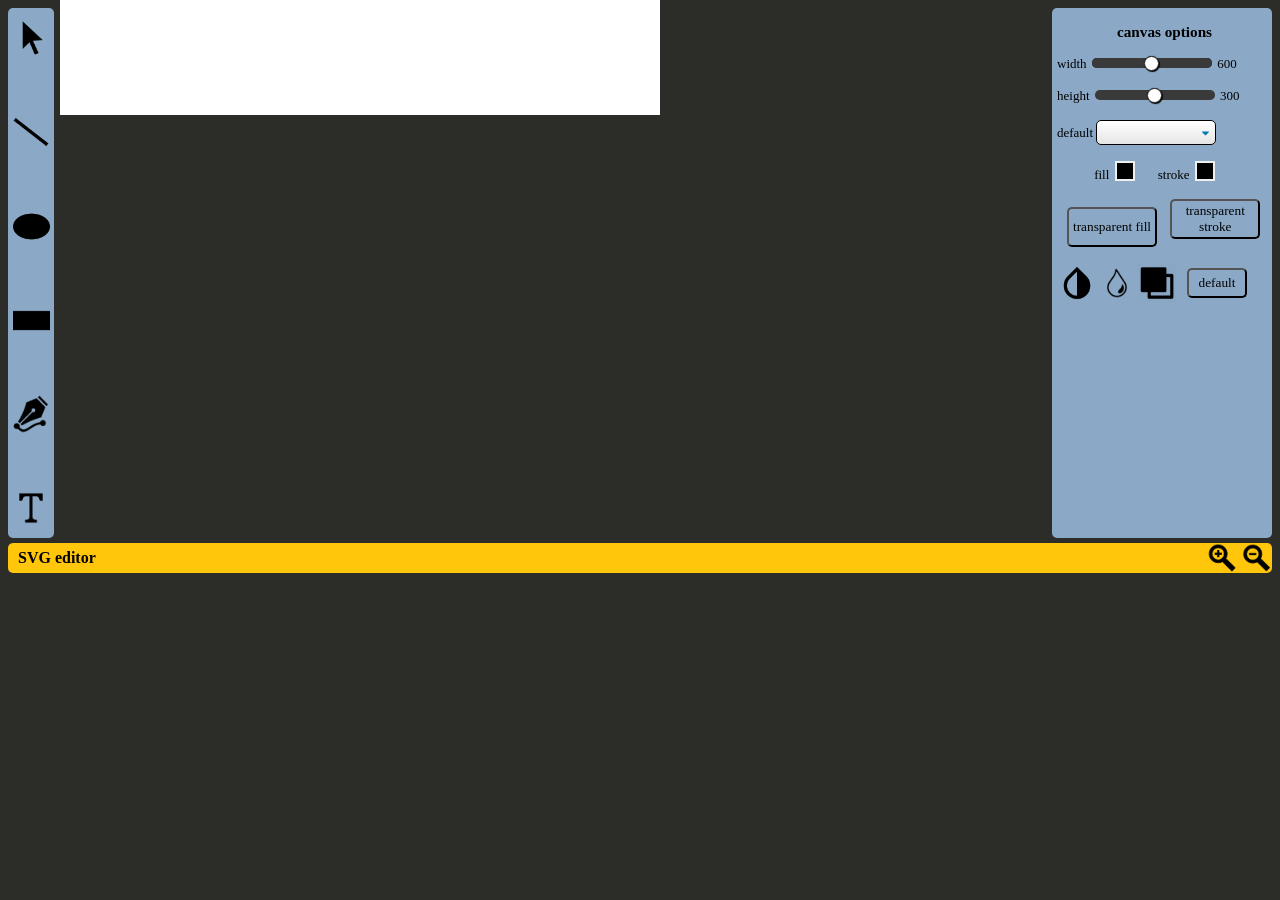
<file: index.html>
<!DOCTYPE html>
<html>

<head>
    <script src="https://code.jquery.com/jquery-1.8.1.min.js"></script>
    <title>SVG Editor</title>
    <link rel="stylesheet" type="text/css" href="style.css" />
</head>
   

<body id="body" onmousedown="clickedAnywhere()">
       
    <div id="container" onkeydown="keyDown(evt)">
                        
        <div id= "buttons" class="disable-select">
            <input type="button" id="select-button" clas="button" onclick="selectBtnSelected()"> <br /> <br /><br />
            <input type="button" id="line-button" clas="button" onclick="lineBtnSelected()"> <br /> <br /><br />
            <input type="button" id="elipse-button" clas="button" onclick="elipseBtnSelected()"> <br /> <br /><br />
            <input type="button" id="rectangle-button" clas="button" onclick="rectBtnSelected()"> <br /> <br /><br />
            <input type="button" id="pen-button" clas="button" onclick="penBtnSelected()"> <br /> <br /><br />
            <input type="button" id="text-button" clas="button" onclick="textBtnSelected()"> <br /> <br />
        </div>
              
        <div id= "svg-container">
            <svg id="svg-canvas" onmousedown="clicked(evt)" onmouseup="released(evt)" onmousemove="MouseMove(evt)">
                <g id="matrix-group" transform="matrix(1 0 0 1 0 0)">
                    <filter id="invert">
                        <feColorMatrix in="SourceGraphic" type="matrix" values="-1 0 0 0 1 
                                                              0 -1 0 0 1 
                                                              0 0 -1 0 1
                                                              0 0 0 1 0"/>
                      </filter>

                      <filter id="blur">
                        <feGaussianBlur stdDeviation="2" />
                      </filter>

                      <filter id="drop-shadow">
                        <feGaussianBlur in="SourceAlpha" stdDeviation="5" result="blur" />
                        <feOffset in="blur" dx="4" dy="4" result="offsetBlur"/>
                        <feMerge>
                          <feMergeNode in="offsetBlur"/>
                          <feMergeNode in="SourceGraphic"/>
                        </feMerge>
                      </filter>
                </g>
            </svg>
        </div>
                    
        <div id= "canvas-options" class="disable-select">
            <center><h3>canvas options</h4></center>
            width <input type="range" id="canvas-width-range" name="width" min="50" max="1600" oninput="modifySVGWidth(this.value)">
            <output id="outWidth" for="width"></output> <br /> <br />

            height <input type="range" id="canvas-height-range"name ="height" min="50" max="1200" oninput="modifySVGHeight(this.value)"> 
            <output id="outHeight" for="height"></output> <br /><br />
            
            default <select class="select-css" style="max-width:90%;" id="default-size-select" name="default-size" oninput="modifySvgFromList(this.value)">
                <option> </option>
                <option value="640x480">640x480</option>
                <option value="800x600">800x600</option>
                <option value="1024x960">1024x960</option>
                <option value="1280x960">1280x960</option>
                <option value="1600x1200">1600x1200</option>
            </select>
            
            <br /> <br /><center>fill <input type="color" id="fill-color-btn" onchange="fillColor()">
            stroke <input type="color" id="stroke-color-btn" onchange="strokeColor()"></center>
            <br />
            <button type="button" id="transparent-fill" class="button" onclick="transparentFill()">transparent fill</button>
            <button type="button" id="transparent-stroke" class="button" onclick="transparentStroke()">transparent stroke</button>
            <br /> <br />
            <input type="button" id="invert-button" clas="button" onclick="invert()" style="float: left;">
            <input type="button" id="blur-button" clas="button" onclick="blurEffect()" style="float: left;">
            <input type="button" id="shadow-button" class="button" onclick="shadowEffect()" style="float: left;">
            <button type="button" id ="reset-effects" onclick="resetEffects()" style="float: left;">default</button>

        </div>
                    
        <div id="svg-zoom" class="disable-select">
            <svg id="svg-text" >
                <text x="0" y="15" fill="black" font-family="Verdana" font-weight="bold">SVG editor</text>
            </svg>

            <input type="button" id="zoom-in-button" class="button" onclick="zoom(1.25)"/>
            <input type="button" id="zoom-out-button" class="button" onclick="zoom(0.8)">
        </div> 

    </div>

    <script src="svg.js" type="text/javascript"></script>
            
</body>
            
</html>
</file>
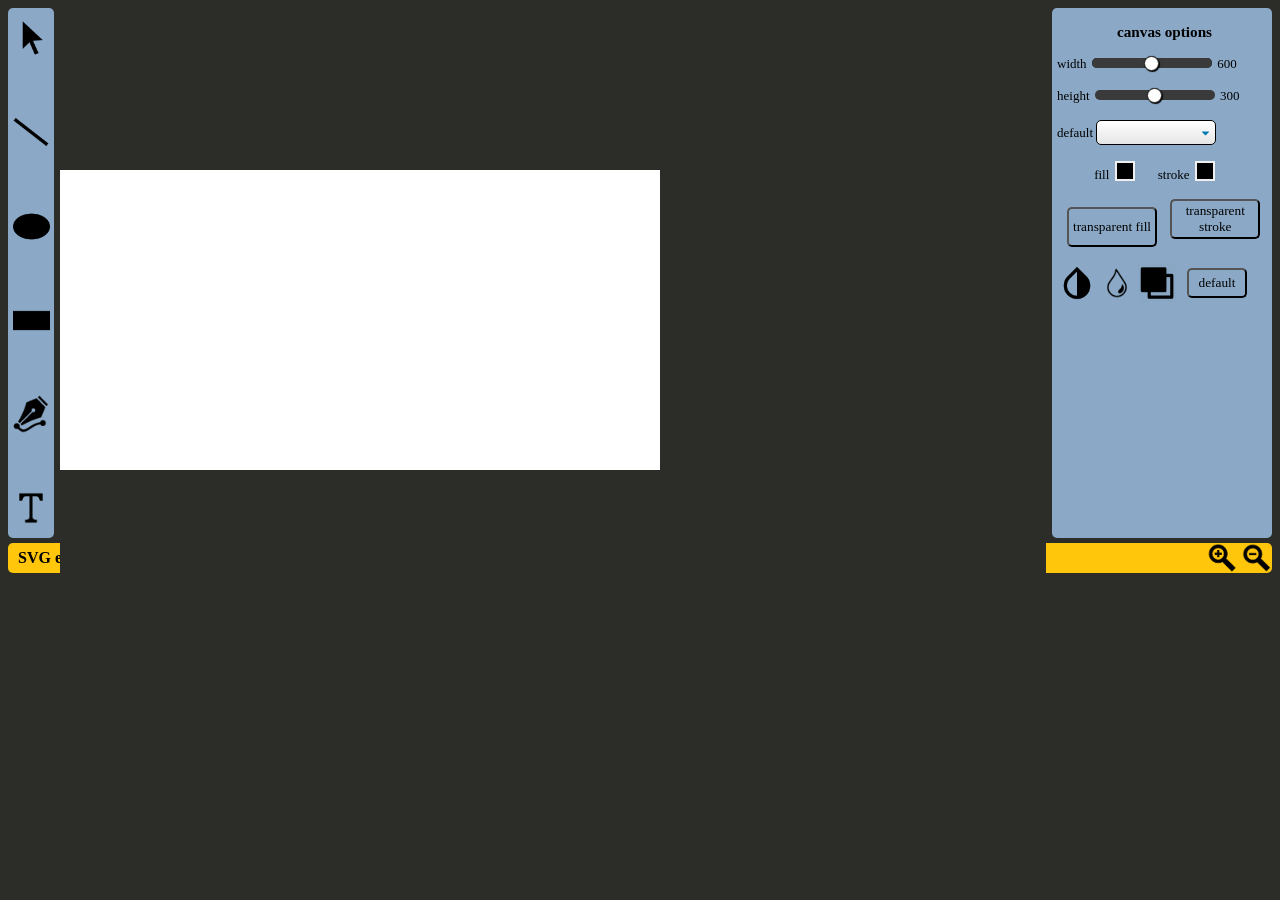
<file: 6_1092_MITRACHE_IOANA_MIHAELA.html>
<!DOCTYPE html>
<html>

<head>
    <script src="https://code.jquery.com/jquery-1.8.1.min.js"></script>
    <title>SVG Editor</title>
    <link rel="stylesheet" type="text/css" href="6_1092_MITRACHE_IOANA_MIHAELA.css" />
</head>
   

<body id="body" onmousedown="clickedAnywhere()">
       
    <div id="container" onkeydown="keyDown(evt)">
                        
        <div id= "buttons" class="disable-select">
            <input type="button" id="select-button" clas="button" onclick="selectBtnSelected()"> <br /> <br /><br />
            <input type="button" id="line-button" clas="button" onclick="lineBtnSelected()"> <br /> <br /><br />
            <input type="button" id="elipse-button" clas="button" onclick="elipseBtnSelected()"> <br /> <br /><br />
            <input type="button" id="rectangle-button" clas="button" onclick="rectBtnSelected()"> <br /> <br /><br />
            <input type="button" id="pen-button" clas="button" onclick="penBtnSelected()"> <br /> <br /><br />
            <input type="button" id="text-button" clas="button" onclick="textBtnSelected()"> <br /> <br />
        </div>
              
        <div id= "svg-container">
            <svg id="svg-canvas" onmousedown="clicked(evt)" onmouseup="released(evt)" onmousemove="MouseMove(evt)">
                <g id="matrix-group" transform="matrix(1 0 0 1 0 0)">
                    <filter id="invert">
                        <feColorMatrix in="SourceGraphic" type="matrix" values="-1 0 0 0 1 
                                                              0 -1 0 0 1 
                                                              0 0 -1 0 1
                                                              0 0 0 1 0"/>
                      </filter>

                      <filter id="blur">
                        <feGaussianBlur stdDeviation="2" />
                      </filter>

                      <filter id="drop-shadow">
                        <feGaussianBlur in="SourceAlpha" stdDeviation="5" result="blur" />
                        <feOffset in="blur" dx="4" dy="4" result="offsetBlur"/>
                        <feMerge>
                          <feMergeNode in="offsetBlur"/>
                          <feMergeNode in="SourceGraphic"/>
                        </feMerge>
                      </filter>
                </g>
            </svg>
        </div>
                    
        <div id= "canvas-options" class="disable-select">
            <center><h3>canvas options</h4></center>
            width <input type="range" id="canvas-width-range" name="width" min="50" max="1600" oninput="modifySVGWidth(this.value)">
            <output id="outWidth" for="width"></output> <br /> <br />

            height <input type="range" id="canvas-height-range"name ="height" min="50" max="1200" oninput="modifySVGHeight(this.value)"> 
            <output id="outHeight" for="height"></output> <br /><br />
            
            default <select class="select-css" style="max-width:90%;" id="default-size-select" name="default-size" oninput="modifySvgFromList(this.value)">
                <option> </option>
                <option value="640x480">640x480</option>
                <option value="800x600">800x600</option>
                <option value="1024x960">1024x960</option>
                <option value="1280x960">1280x960</option>
                <option value="1600x1200">1600x1200</option>
            </select>
            
            <br /> <br /><center>fill <input type="color" id="fill-color-btn" onchange="fillColor()">
            stroke <input type="color" id="stroke-color-btn" onchange="strokeColor()"></center>
            <br />
            <button type="button" id="transparent-fill" class="button" onclick="transparentFill()">transparent fill</button>
            <button type="button" id="transparent-stroke" class="button" onclick="transparentStroke()">transparent stroke</button>
            <br /> <br />
            <input type="button" id="invert-button" clas="button" onclick="invert()" style="float: left;">
            <input type="button" id="blur-button" clas="button" onclick="blurEffect()" style="float: left;">
            <input type="button" id="shadow-button" class="button" onclick="shadowEffect()" style="float: left;">
            <button type="button" id ="reset-effects" onclick="resetEffects()" style="float: left;">default</button>

        </div>
                    
        <div id="svg-zoom" class="disable-select">
            <svg id="svg-text" >
                <text x="0" y="15" fill="black" font-family="Verdana" font-weight="bold">SVG editor</text>
            </svg>

            <input type="button" id="zoom-in-button" class="button" onclick="zoom(1.25)"/>
            <input type="button" id="zoom-out-button" class="button" onclick="zoom(0.8)">
        </div> 

    </div>

    <script src="6_1092_MITRACHE_IOANA_MIHAELA.js" type="text/javascript"></script>
            
</body>
            
</html>
</file>
<file: style.css>
#body
{
    background-color: #2C2D29;
}

#container
{
    background-color:#5EA09C ;
    width:100%;
    float: top
}

#buttons
{
    width:40px;
    height:530px;
    margin-bottom: 5px;
    padding-left: 3px;
    padding-right: 3px;
    background-color: #8BA9C6;
    border-radius: 5px;
    float: left;
}

#select-button
{
    background: center / contain no-repeat url(media/select.png);
    width: 40px;
    height: 40px; 
    display: block;
    border: none;
    margin-top:10px;
    margin-left: auto;
    margin-right: auto;
}

#line-button
{
    background: center / contain no-repeat url(media/line.png);
    width: 40px;
    height: 40px; 
    border: none;
    display: block;
    margin-left: auto;
    margin-right: auto;
}

#elipse-button
{
    background: center / contain no-repeat url(media/elipse.png);
    width: 37px;
    height: 40px; 
    border: none;
    display: block;
    margin-left: auto;
    margin-right: auto;
}

#rectangle-button
{
    background: center / contain no-repeat url(media/rectangle.png);
    width: 37px;
    height: 40px; 
    border: none;
    display: block;
    margin-left: auto;
    margin-right: auto;
}

#pen-button
{
    background: center / contain no-repeat url(media/pen.png);
    width: 40px;
    height: 40px; 
    border: none;
    display: block;
    margin-left: auto;
    margin-right: auto;
}

#text-button
{
    background: center / contain no-repeat url(media/text.png);
    width: 40px;
    height: 40px; 
    border: none;
    display: block;
    margin-left: auto;
    margin-right: auto;
}

#invert-button
{
    background: center / contain no-repeat url(media/invert-colors.png);
    width: 40px;
    height: 40px; 
    border: none;
    display: block;
}

#blur-button
{
    background: center / contain no-repeat url(media/blur-effect.png);
    width: 40px;
    height: 40px; 
    border: none;
    display: block;
}

#shadow-button
{
    background: center / contain no-repeat url(media/shadow-effect.png);
    width: 40px;
    height: 40px; 
    border: none;
    display: block;
}

#reset-effects
{
    width: 60px;
    height:30px; 
    background-color: transparent;
    border-color: #000000;
    border-width: 2px;
    border-radius: 5px;
    padding: 1px;
    margin-left: 10px;
    margin-top: 5px;
    font-family: Verdana
}

#transparent-fill
{
    width: 90px;
    height: 40px; 
    background-color: transparent;
    border-color: #000000;
    border-width: 2px;
    border-radius: 5px;
    padding: 1px;
    margin-left: 10px;
    font-family: Verdana
}

#transparent-stroke
{
    width: 90px;
    height: 40px; 
    background-color: transparent;
    border-color: #000000;
    border-width: 2px;
    border-radius: 5px;
    padding: 1px;
    margin-left: 10px;
    font-family: Verdana
}

#color-button
{
    width:34px;
    height:34px;
    border: none;
}

#svg-container
{
    position:absolute;
    background-color:#2C2D29; 
    float: left;
    left: 50%;
    top: 50%;
    width:986px;
    height:525px;
	margin-left: -580px;
    margin-top: -635px;
    align-items: center;
    overflow: auto;
    display: flow;
    display: flow-root;
    display: table;
    display: flex;
    display: grid;
    display: ruby;
    
}

#svg-canvas
{
    background-color: rgb(255, 255, 255);
    margin: auto auto;
    display: block;
}

#canvas-options
{
    background-color: #8BA9C6 ; 
    float: right;
    border-radius: 5px;
    height:530px;
    margin-bottom: 5px;
    padding-left: 5px;
    width:215px;
    font-family: "Verdana";
    font-size: 13px;
}

#svg-zoom
{
    float:right;
    width:100%;
    background-color:#FFC60B ;
    border-radius: 5px;
    display: table; 
    text-align: right;
}

#zoom-in-button
{
    background: center / contain no-repeat url(media/zoom-in.jpg);
    width: 30px;
    height: 30px; 
    border: none;
    margin-right: 5px;
    display: table-cell; 
    vertical-align: bottom;
}

#zoom-out-button
{
    background: center / contain no-repeat url(media/zoom-out.jpg);
    width: 30px;
    height: 30px; 
    border: none;
    display: table-cell; 
    vertical-align: bottom;
}

#svg-text
{
    height:20px;
    width:100px;
    float:left;
    margin-left:10px;
    margin-top:5px;
}

#canvas-width-range
{
    outline: none;
    background-color: #000000;
}.slider::-webkit-slider-thumb {
    -webkit-appearance: none;
    appearance: none;
    width: 25px;
    height: 25px;
    margin-top: -4px;
    border-radius: 50%; 
    background: #000000;
    cursor: pointer;
}

.disable-select {
    -webkit-user-select: none;  
    -moz-user-select: none;    
    -ms-user-select: none;      
    user-select: none;
  }

  input[type=range] {
    -webkit-appearance: none;
    width: 120px;
    height: 10px;
    border-radius: 5px;  
    background-color: grey;
    opacity: 1;
}
  
input[type=range]::-webkit-slider-thumb {
    -webkit-appearance: none;
    appearance: none;
    width: 15px;
    height: 15px;
    margin-top: -2px;
    border-radius: 50%; 
    border: 1px solid #2b2b2b;
    background: white;
    cursor: pointer;
    box-shadow: 1px 1px 1px #000000, 0px 0px 1px #0d0d0d;
}

input[type=range]::-webkit-slider-runnable-track {
    -webkit-appearance: none;
    background-color: #3a3a3a;
    border-radius: 5px;
    width: 120px;
    height: 10px;
    opacity: 1;
}

.select-css {
	font-size: 10px;
	font-family: Verdana;
	font-weight: bold;
	color: rgb(0, 0, 0);
	line-height: 1.3;
	padding: .6em 1.4em .5em .8em;
    width: 120px;
    height: 25px;
	border: 1px solid #000000;
	border-radius: .5em;
	-webkit-appearance: none;
	appearance: none;
	background-color: white;
	background-image: url('data:image/svg+xml;charset=US-ASCII,%3Csvg%20xmlns%3D%22http%3A%2F%2Fwww.w3.org%2F2000%2Fsvg%22%20width%3D%22292.4%22%20height%3D%22292.4%22%3E%3Cpath%20fill%3D%22%23007CB2%22%20d%3D%22M287%2069.4a17.6%2017.6%200%200%200-13-5.4H18.4c-5%200-9.3%201.8-12.9%205.4A17.6%2017.6%200%200%200%200%2082.2c0%205%201.8%209.3%205.4%2012.9l128%20127.9c3.6%203.6%207.8%205.4%2012.8%205.4s9.2-1.8%2012.8-5.4L287%2095c3.5-3.5%205.4-7.8%205.4-12.8%200-5-1.9-9.2-5.5-12.8z%22%2F%3E%3C%2Fsvg%3E'),
	  linear-gradient(to bottom, #ffffff 0%,#e5e5e5 100%);
	background-repeat: no-repeat, repeat;
	background-position: right .7em top 50%, 0 0;
	background-size: .65em auto, 100%;
}
.select-css::-ms-expand {
    display: none;
}
.select-css:hover {
	border-color: rgb(0, 0, 0);
}
.select-css:focus {
	border-color: rgb(0, 0, 0);
	color: #222;
	outline: none;
}
.select-css option {
    font-weight: bold;
}

input[type="color"] {
    -webkit-appearance: none;
    margin-right: 20px;
    margin-left: 2px;
    border: none;
    padding: 2px;
	width: 20px;
	height: 20px;
}
input[type="color"]::-webkit-color-swatch-wrapper {
	padding: 0;
}
input[type="color"]::-webkit-color-swatch {
	border: none;
}
</file>
<file: 6_1092_MITRACHE_IOANA_MIHAELA.css>
#body
{
    background-color: #2C2D29;
}

#container
{
    background-color:#5EA09C ;
    width:100%;
    float: top
}

#buttons
{
    width:40px;
    height:530px;
    margin-bottom: 5px;
    padding-left: 3px;
    padding-right: 3px;
    background-color: #8BA9C6;
    border-radius: 5px;
    float: left;
}

#select-button
{
    background: center / contain no-repeat url(media/select.png);
    width: 40px;
    height: 40px; 
    display: block;
    border: none;
    margin-top:10px;
    margin-left: auto;
    margin-right: auto;
}

#line-button
{
    background: center / contain no-repeat url(media/line.png);
    width: 40px;
    height: 40px; 
    border: none;
    display: block;
    margin-left: auto;
    margin-right: auto;
}

#elipse-button
{
    background: center / contain no-repeat url(media/elipse.png);
    width: 37px;
    height: 40px; 
    border: none;
    display: block;
    margin-left: auto;
    margin-right: auto;
}

#rectangle-button
{
    background: center / contain no-repeat url(media/rectangle.png);
    width: 37px;
    height: 40px; 
    border: none;
    display: block;
    margin-left: auto;
    margin-right: auto;
}

#pen-button
{
    background: center / contain no-repeat url(media/pen.png);
    width: 40px;
    height: 40px; 
    border: none;
    display: block;
    margin-left: auto;
    margin-right: auto;
}

#text-button
{
    background: center / contain no-repeat url(media/text.png);
    width: 40px;
    height: 40px; 
    border: none;
    display: block;
    margin-left: auto;
    margin-right: auto;
}

#invert-button
{
    background: center / contain no-repeat url(media/invert-colors.png);
    width: 40px;
    height: 40px; 
    border: none;
    display: block;
}

#blur-button
{
    background: center / contain no-repeat url(media/blur-effect.png);
    width: 40px;
    height: 40px; 
    border: none;
    display: block;
}

#shadow-button
{
    background: center / contain no-repeat url(media/shadow-effect.png);
    width: 40px;
    height: 40px; 
    border: none;
    display: block;
}

#reset-effects
{
    width: 60px;
    height:30px; 
    background-color: transparent;
    border-color: #000000;
    border-width: 2px;
    border-radius: 5px;
    padding: 1px;
    margin-left: 10px;
    margin-top: 5px;
    font-family: Verdana
}

#transparent-fill
{
    width: 90px;
    height: 40px; 
    background-color: transparent;
    border-color: #000000;
    border-width: 2px;
    border-radius: 5px;
    padding: 1px;
    margin-left: 10px;
    font-family: Verdana
}

#transparent-stroke
{
    width: 90px;
    height: 40px; 
    background-color: transparent;
    border-color: #000000;
    border-width: 2px;
    border-radius: 5px;
    padding: 1px;
    margin-left: 10px;
    font-family: Verdana
}

#color-button
{
    width:34px;
    height:34px;
    border: none;
}

#svg-container
{
    position:absolute;
    background-color:#2C2D29; 
    float: left;
    left: 50%;
    top: 50%;
    width:986px;
    height:525px;
	margin-left: -580px;
    margin-top: -280px;
    align-items: center;
    overflow: auto;
    display: flow;
    display: flow-root;
    display: table;
    display: flex;
    display: grid;
    display: ruby;
    
}

#svg-canvas
{
    background-color: rgb(255, 255, 255);
    margin: auto auto;
    display: block;
}

#canvas-options
{
    background-color: #8BA9C6 ; 
    float: right;
    border-radius: 5px;
    height:530px;
    margin-bottom: 5px;
    padding-left: 5px;
    width:215px;
    font-family: "Verdana";
    font-size: 13px;
}

#svg-zoom
{
    float:right;
    width:100%;
    background-color:#FFC60B ;
    border-radius: 5px;
    display: table; 
    text-align: right;
}

#zoom-in-button
{
    background: center / contain no-repeat url(media/zoom-in.jpg);
    width: 30px;
    height: 30px; 
    border: none;
    margin-right: 5px;
    display: table-cell; 
    vertical-align: bottom;
}

#zoom-out-button
{
    background: center / contain no-repeat url(media/zoom-out.jpg);
    width: 30px;
    height: 30px; 
    border: none;
    display: table-cell; 
    vertical-align: bottom;
}

#svg-text
{
    height:20px;
    width:100px;
    float:left;
    margin-left:10px;
    margin-top:5px;
}

#canvas-width-range
{
    outline: none;
    background-color: #000000;
}.slider::-webkit-slider-thumb {
    -webkit-appearance: none;
    appearance: none;
    width: 25px;
    height: 25px;
    margin-top: -4px;
    border-radius: 50%; 
    background: #000000;
    cursor: pointer;
}

.disable-select {
    -webkit-user-select: none;  
    -moz-user-select: none;    
    -ms-user-select: none;      
    user-select: none;
  }

  input[type=range] {
    -webkit-appearance: none;
    width: 120px;
    height: 10px;
    border-radius: 5px;  
    background-color: grey;
    opacity: 1;
}
  
input[type=range]::-webkit-slider-thumb {
    -webkit-appearance: none;
    appearance: none;
    width: 15px;
    height: 15px;
    margin-top: -2px;
    border-radius: 50%; 
    border: 1px solid #2b2b2b;
    background: white;
    cursor: pointer;
    box-shadow: 1px 1px 1px #000000, 0px 0px 1px #0d0d0d;
}

input[type=range]::-webkit-slider-runnable-track {
    -webkit-appearance: none;
    background-color: #3a3a3a;
    border-radius: 5px;
    width: 120px;
    height: 10px;
    opacity: 1;
}

.select-css {
	font-size: 10px;
	font-family: Verdana;
	font-weight: bold;
	color: rgb(0, 0, 0);
	line-height: 1.3;
	padding: .6em 1.4em .5em .8em;
    width: 120px;
    height: 25px;
	border: 1px solid #000000;
	border-radius: .5em;
	-webkit-appearance: none;
	appearance: none;
	background-color: white;
	background-image: url('data:image/svg+xml;charset=US-ASCII,%3Csvg%20xmlns%3D%22http%3A%2F%2Fwww.w3.org%2F2000%2Fsvg%22%20width%3D%22292.4%22%20height%3D%22292.4%22%3E%3Cpath%20fill%3D%22%23007CB2%22%20d%3D%22M287%2069.4a17.6%2017.6%200%200%200-13-5.4H18.4c-5%200-9.3%201.8-12.9%205.4A17.6%2017.6%200%200%200%200%2082.2c0%205%201.8%209.3%205.4%2012.9l128%20127.9c3.6%203.6%207.8%205.4%2012.8%205.4s9.2-1.8%2012.8-5.4L287%2095c3.5-3.5%205.4-7.8%205.4-12.8%200-5-1.9-9.2-5.5-12.8z%22%2F%3E%3C%2Fsvg%3E'),
	  linear-gradient(to bottom, #ffffff 0%,#e5e5e5 100%);
	background-repeat: no-repeat, repeat;
	background-position: right .7em top 50%, 0 0;
	background-size: .65em auto, 100%;
}
.select-css::-ms-expand {
    display: none;
}
.select-css:hover {
	border-color: rgb(0, 0, 0);
}
.select-css:focus {
	border-color: rgb(0, 0, 0);
	color: #222;
	outline: none;
}
.select-css option {
    font-weight: bold;
}

input[type="color"] {
    -webkit-appearance: none;
    margin-right: 20px;
    margin-left: 2px;
    border: none;
    padding: 2px;
	width: 20px;
	height: 20px;
}
input[type="color"]::-webkit-color-swatch-wrapper {
	padding: 0;
}
input[type="color"]::-webkit-color-swatch {
	border: none;
}
</file>
